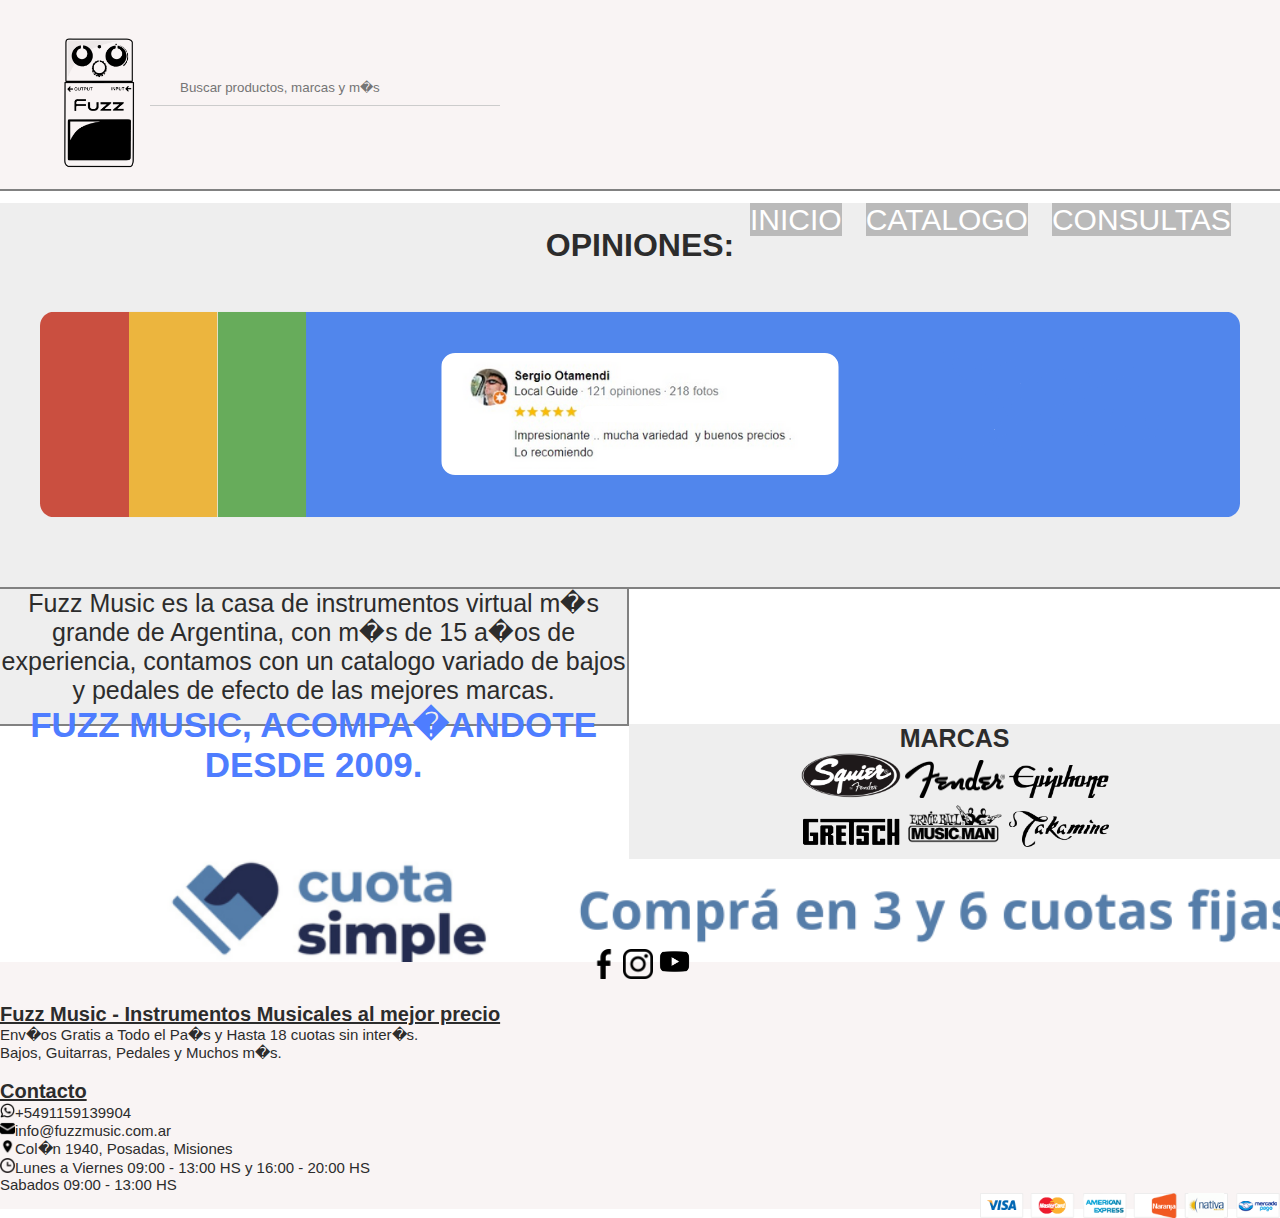
<file: PreEntrega2_Daura/index.html>
<html>
    <head>
            <title> Fuzz Music | Instrumentos Musicales </title>
            <link rel="icon" href="IMG/icono_fuzz.ico">
            <link rel="stylesheet" href="style.css">
    </head>

    <body>
        <header>
            <input type="search" placeholder="Buscar productos, marcas y m�s" id="Buscador" /> 
            <a href="index.html">  <img src="IMG/logo_fuzz.png" width="203px"> </a>
                <div class="nav">
                    <a class="inicio" href="index.html">INICIO</a>
                    <a class="catalogo" href="catalogo.html">CATALOGO</a>
                    <a class="consultas" href="consultas.html">CONSULTAS</a>
                </div>
        </header>

        <br>
        <br>

        <main>
            <h1>OPINIONES:</h1>
            <img src="IMG/banner_1.png">
        </main>

        <section>
                <article class="izq">
                    <p>
                        Fuzz Music es la casa de instrumentos virtual m�s grande de Argentina, con m�s de 15 a�os
                      
                        de experiencia, contamos con un catalogo variado de bajos y pedales de efecto de las mejores marcas.

                        <br>

                        <h3 id="desde2009">FUZZ MUSIC, ACOMPA�ANDOTE DESDE 2009.</h3>
                    </p>
                </article>
                   
                <article class="der">
                     <p id="MARCAS">MARCAS</p>
                     <a href="https://www.fender.com/es/squier-series/" target="_blank"> <img src="IMG/Squier_guitars_logo.png" width="100px"> </a>
                     <a href="https://www.fender.com/es/start" target="_blank"> <img src="IMG/Fender_logo.png" width="100px"> </a>
                     <a href="https://www.epiphone.com/en-US/" target="_blank"> <img src="IMG/Epiphone_guitars_logo.png" width="100px"> </a>
                     <br>
                     <a href="https://www.gretschguitars.com/" target="_blank"> <img src="IMG/Gretsch_company_logo.png" width="100px"> </a>
                     <a href="https://www.music-man.com/" target="_blank"> <img src="IMG/Music-Man-logo.png" width="100px"> </a>
                     <a href="https://www.takamine.com/" target="_blank"> <img src="IMG/Takamine_guitar_logo.png" width="100px"> </a>
                </article>

        </section>
        <section id="CUOTAS">
            <img src="IMG/CUOTASIMPLE.jpg" width="1500px">
        </section>

        <footer>
            <div class="REDES">
                <a href="https://www.facebook.com/" target="_blank"> <img src="IMG/logo_facebook.png" width="30px"> </a>
                <a href="https://www.instagram.com/" target="_blank"> <img src="IMG/logo_instagram.png" width="30px"> </a>
                <a href="https://www.youtube.com/" target="_blank"> <img src="IMG/logo_youtube.png" width="35px"> </a>
            </div>


            <div>
                <h3 id="TITULO_FOOTER1">Fuzz Music - Instrumentos Musicales al mejor precio</h3>
                <p id="TEXTO_FOOTER1">Env�os Gratis a Todo el Pa�s y Hasta 18 cuotas sin inter�s.
                    <br> 
                    Bajos, Guitarras, Pedales y Muchos m�s.</p>
            </div>
            
            <br>

            <div>
                <h3 id="TITULO_FOOTER2">Contacto</h3>
                <p id="TEXTO_FOOTER2">
                  <img src="IMG/logo_whatsapp.png" width="15px">+5491159139904
                    <br>
                  <img src="IMG/logo_correo.png" width="15px">info@fuzzmusic.com.ar
                    <br>
                  <img src="IMG/logo_direccion.png" width="15px">Col�n 1940, Posadas, Misiones
                    <br>
                  <img src="IMG/logo_reloj.png" width="15px">Lunes a Viernes 09:00 - 13:00 HS y 16:00 - 20:00 HS  
                    <br> 
                    Sabados 09:00 - 13:00 HS
                </p>
            </div>

            <div class="PAGOS">
            <img src="IMG/pagos.png" width="300px">
            </div>

      

        </footer>
    </body>


</html>
</file>
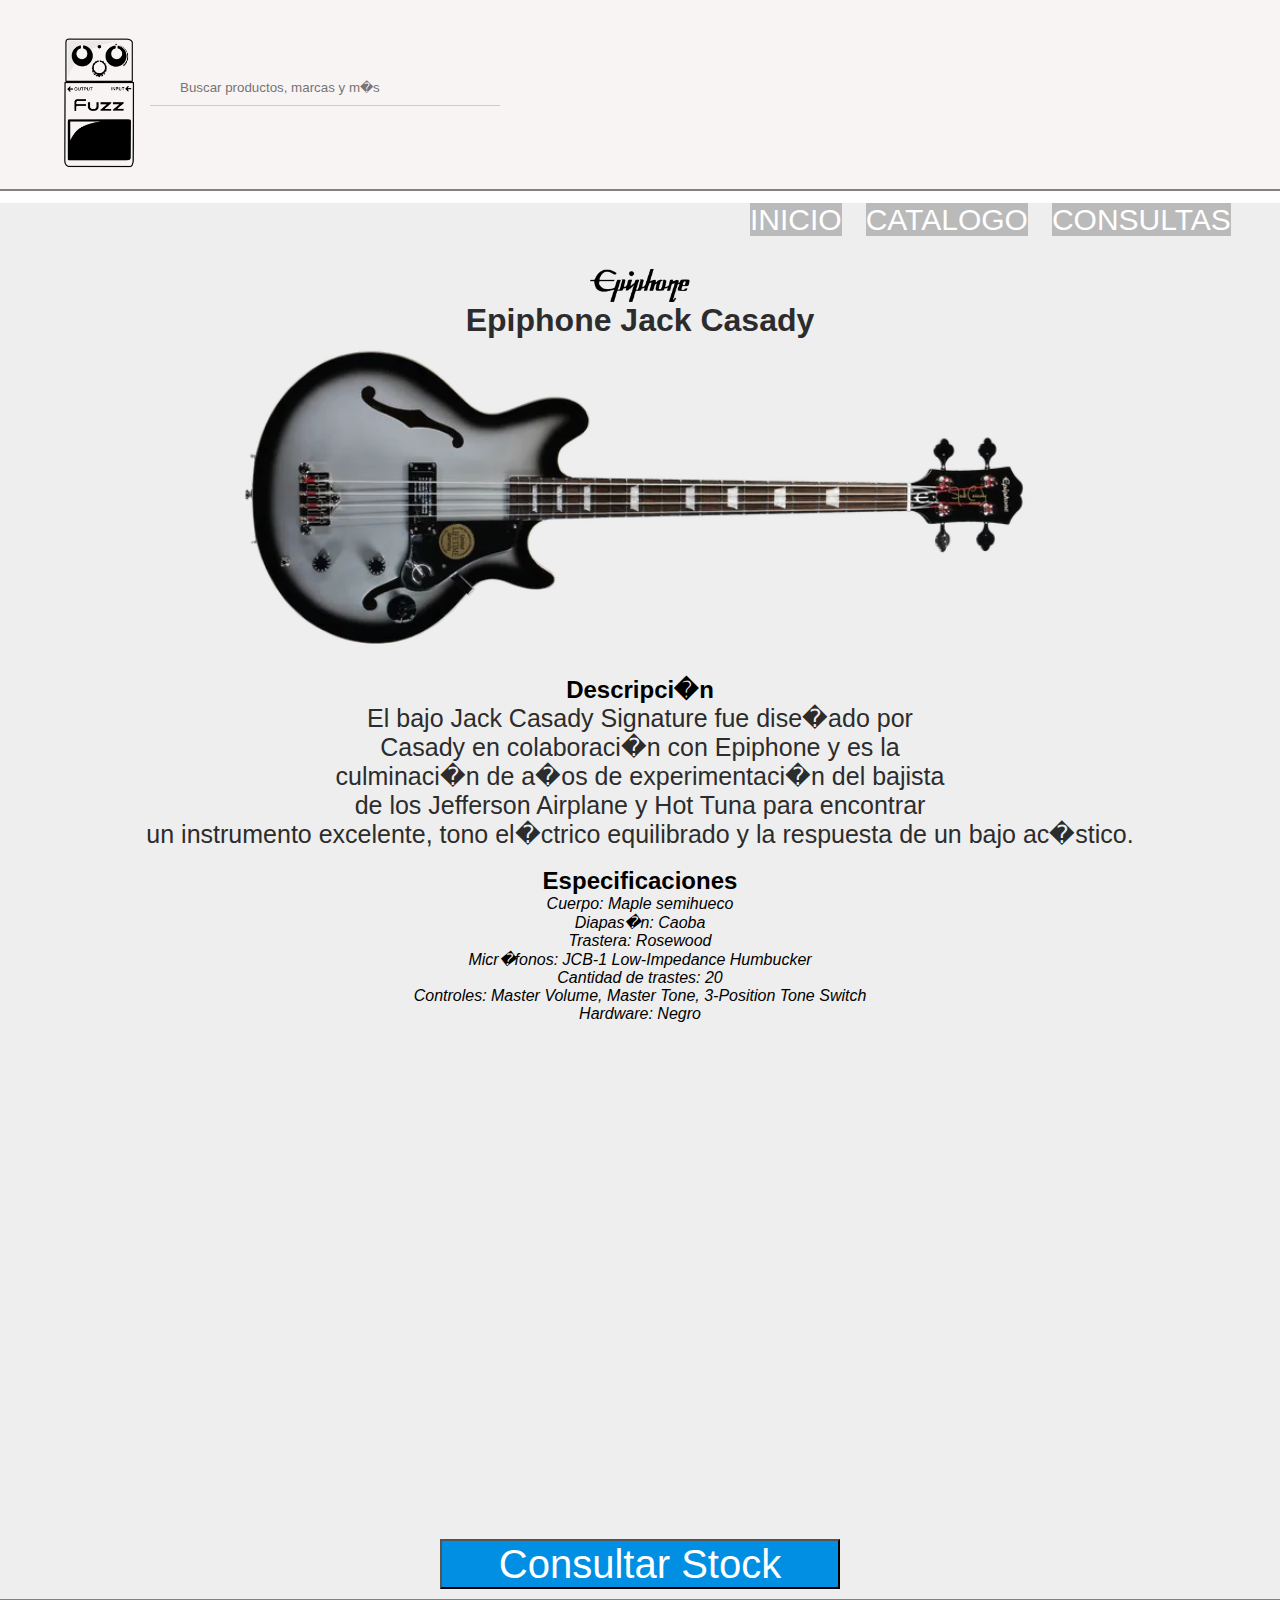
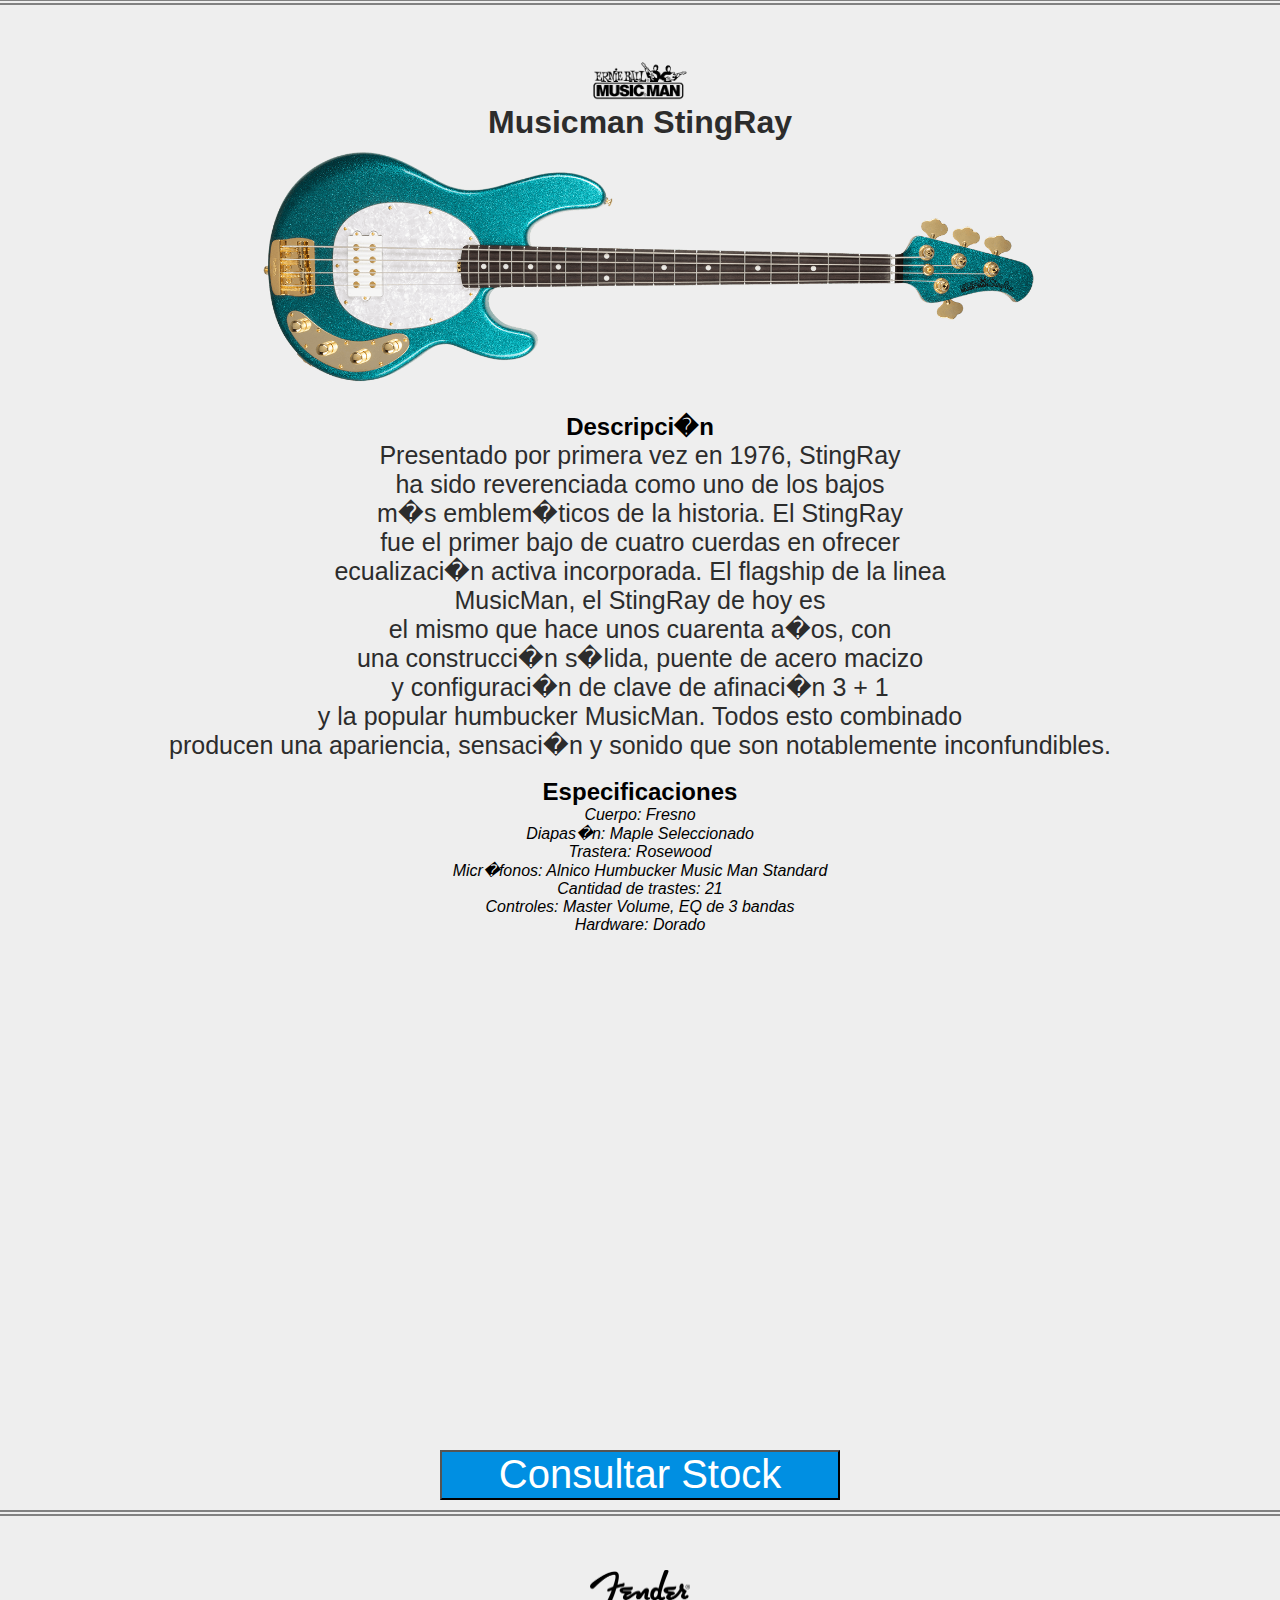
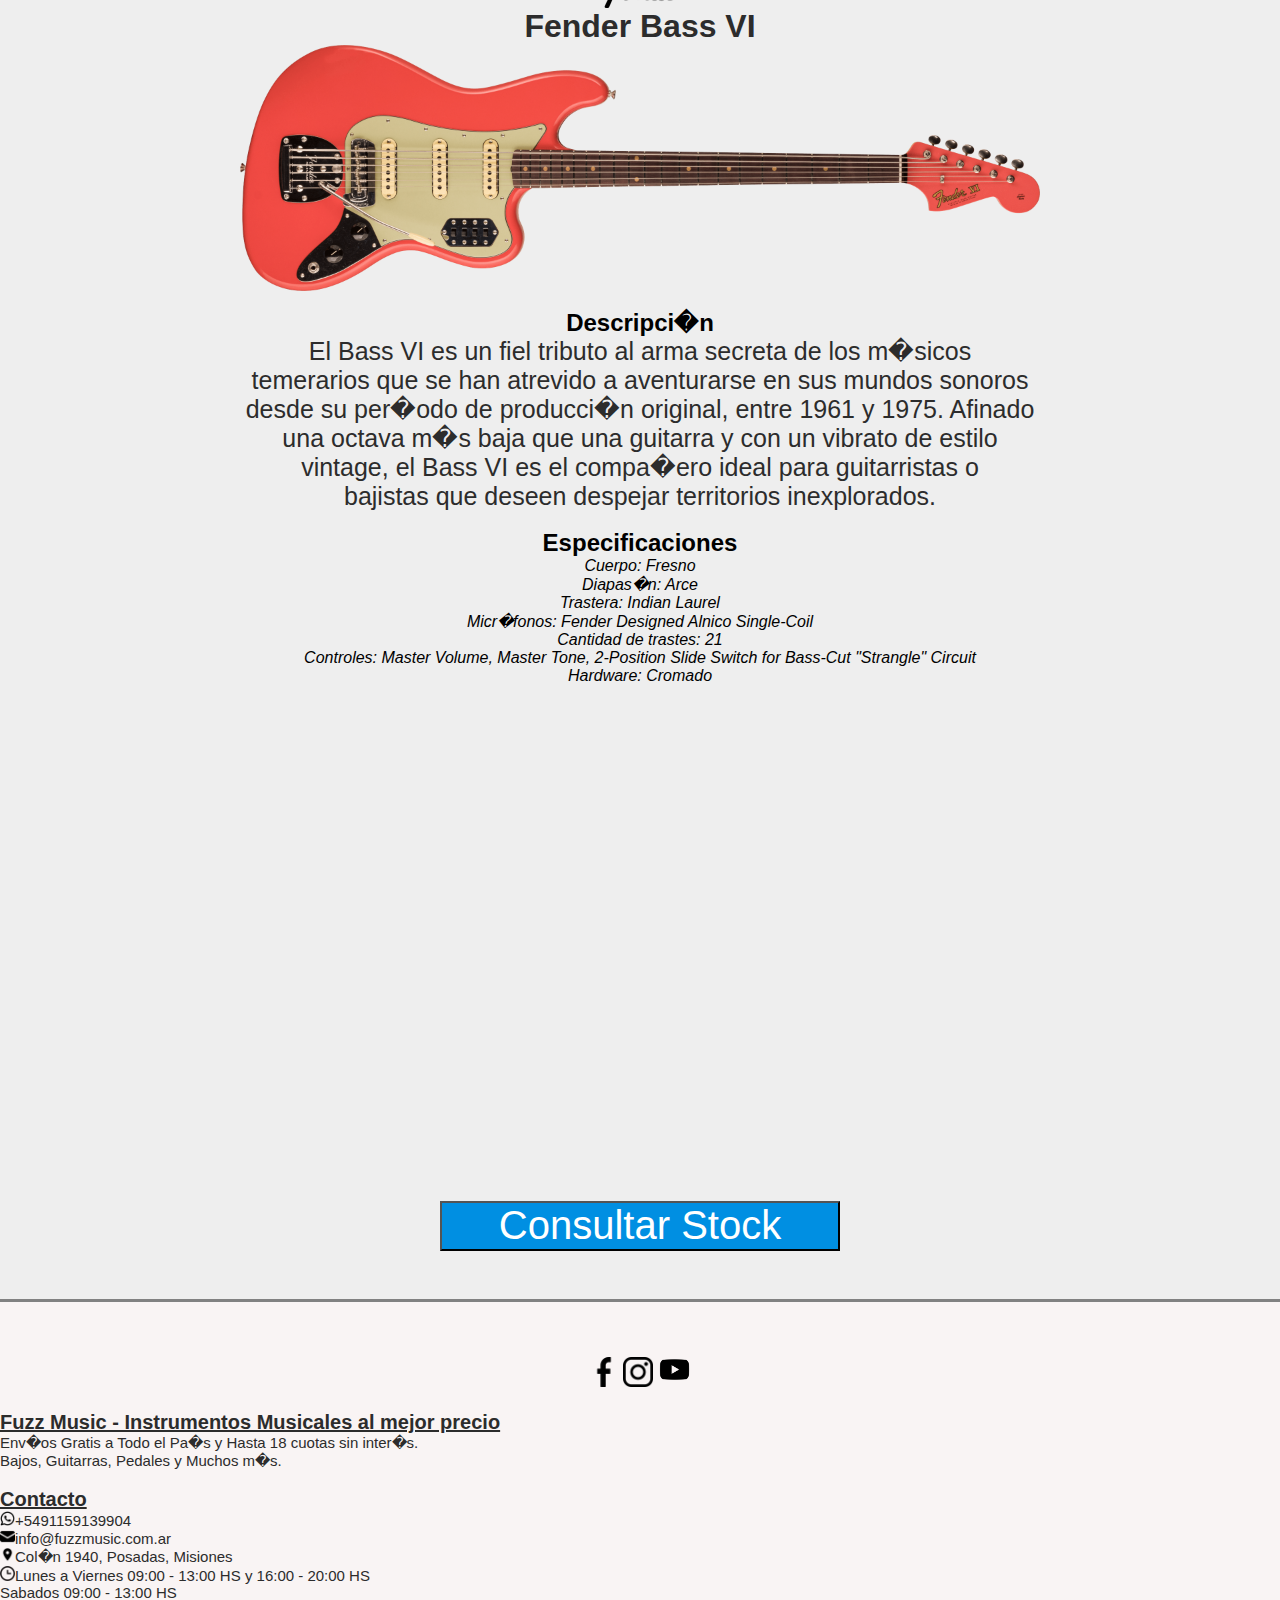
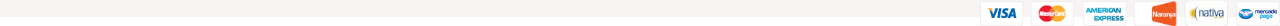
<file: PreEntrega2_Daura/catalogo.html>
<html>
    <head>
        <title> Fuzz Music | Catalogo </title>
        <link rel="icon" href="IMG/icono_fuzz.ico">
        <link rel="stylesheet" href="style.css">
    </head>

    <body>
        <header>
            <input type="search" placeholder="Buscar productos, marcas y m�s" id="Buscador" /> 
            <a href="index.html">  <img src="IMG/logo_fuzz.png" width="203px">
                <div class="nav">
                    <a class="inicio" href="index.html" >INICIO</a>
                    <a class="catalogo" href="catalogo.html">CATALOGO</a>
                    <a class="consultas" href="consultas.html">CONSULTAS</a>
                </div>
        </header>

        <br>

        <main id="main_catalogo">
            <div class="jackcasady">
                <img src="IMG/Epiphone_guitars_logo.png" width="100px"> <h1>Epiphone Jack Casady</h1>
                <img src="IMG/Jack_Casady.png" width="800px">

                <br>
                <br>

                <h2>Descripci�n</h2>
                <p class="descripcion_catalogo">
                    El bajo Jack Casady Signature fue dise�ado por 
                    <br>
                    Casady en colaboraci�n con Epiphone y es la
                    <br> 
                    culminaci�n de a�os de experimentaci�n del bajista
                    <br> 
                    de los Jefferson Airplane y Hot Tuna para encontrar
                    <br> 
                    un instrumento excelente, tono el�ctrico equilibrado y la respuesta de un bajo ac�stico.
                </p>

                <br>

                <h2>Especificaciones</h2>
                <ul>
                   <li>Cuerpo: Maple semihueco</li> 
                   <li>Diapas�n: Caoba</li>
                   <li>Trastera: Rosewood</li>
                   <li>Micr�fonos: JCB-1 Low-Impedance Humbucker</li>
                   <li>Cantidad de trastes: 20</li>
                   <li>Controles: Master Volume, Master Tone, 3-Position Tone Switch</li>
                   <li>Hardware: Negro</li>
                </ul>

                <br>

                <iframe width="720" height="480" src="https://www.youtube.com/embed/_D4566828NU" title="Epiphone Jack Casady Bass, Metallic Gold  | Gear4music demo" frameborder="0" allow="accelerometer; autoplay; clipboard-write; encrypted-media; gyroscope; picture-in-picture; web-share" referrerpolicy="strict-origin-when-cross-origin" allowfullscreen></iframe>

                <br>
                <br>

                <input class="stock" type="submit" value="Consultar Stock">
            </div>

            <br>
            <br>
            <br>

            <div class="musicman">
                <img src="IMG/Music-Man-logo.png" width="100px"> <h1>Musicman StingRay</h1>
                <img src="IMG/Musicman_bass.png" width="800px">

                <br>
                <br>

                <h2>Descripci�n</h2>
                <p class="descripcion_catalogo">
                Presentado por primera vez en 1976, StingRay
                <br> 
                ha sido reverenciada como uno de los bajos
                <br>  
                m�s emblem�ticos de la historia. El StingRay
                <br>  
                fue el primer bajo de cuatro cuerdas en ofrecer
                <br> 
                ecualizaci�n activa incorporada. El flagship de la linea
                <br>  
                MusicMan, el StingRay de hoy es 
                <br> 
                el mismo que hace unos cuarenta a�os, con
                <br> 
                una construcci�n s�lida, puente de acero macizo
                <br> 
                y configuraci�n de clave de afinaci�n 3 + 1
                <br> 
                y la popular humbucker MusicMan. Todos esto combinado
                <br> 
                producen una apariencia, sensaci�n y sonido que son notablemente inconfundibles.
                </p>

                <br>

                <h2>Especificaciones</h2>
                <ul>
                    <li>Cuerpo: Fresno</li>
                    <li>Diapas�n: Maple Seleccionado</li>
                    <li>Trastera: Rosewood</li>
                    <li>Micr�fonos: Alnico Humbucker Music Man Standard</li>
                    <li>Cantidad de trastes: 21</li> 
                    <li>Controles: Master Volume, EQ de 3 bandas</li>
                    <li>Hardware: Dorado</li>
                </ul>

                <br>

                <iframe width="720" height="480" src="https://www.youtube.com/embed/PhI_ABr1Owk" title="Ernie Ball Music Man StingRay 4 Bass: Joe Dart Demos" frameborder="0" allow="accelerometer; autoplay; clipboard-write; encrypted-media; gyroscope; picture-in-picture; web-share" referrerpolicy="strict-origin-when-cross-origin" allowfullscreen></iframe>

                <br>
                <br>

                <input class="stock" type="submit" value="Consultar Stock">
            </div>

            <br>
            <br>
            <br>

            <div class="fender">
                <img src="IMG/Fender_logo.png" width="100px"> <h1>Fender Bass VI</h1>
                <img src="IMG/Bass_vi.png" width="800px">

                <br>
                <br>

                <h2>Descripci�n</h2>
                <p class="descripcion_catalogo">
                    El Bass VI es un fiel tributo al arma secreta de los m�sicos
                    <br> 
                    temerarios que se han atrevido a aventurarse en sus mundos sonoros
                    <br>  
                    desde su per�odo de producci�n original, entre 1961 y 1975. Afinado
                    <br>  
                    una octava m�s baja que una guitarra y con un vibrato de estilo
                    <br>  
                    vintage, el Bass VI es el compa�ero ideal para guitarristas o 
                    <br> 
                    bajistas que deseen despejar territorios inexplorados.
                </p>

                <br>

                <h2>Especificaciones</h2>
                <ul> 
                    <li>Cuerpo: Fresno</li>
                    <li>Diapas�n: Arce</li> 
                    <li>Trastera: Indian Laurel</li>
                    <li>Micr�fonos: Fender Designed Alnico Single-Coil</li>
                    <li>Cantidad de trastes: 21</li> 
                    <li>Controles: Master Volume, Master Tone, 2-Position Slide Switch for Bass-Cut "Strangle" Circuit</li>
                    <li>Hardware: Cromado</li>
                </ul>

                <br>

                <iframe width="720" height="480" src="https://www.youtube.com/embed/jqnCNwcvYSs" title="Fender Pawn Shop Bass VI Demo | Fender" frameborder="0" allow="accelerometer; autoplay; clipboard-write; encrypted-media; gyroscope; picture-in-picture; web-share" referrerpolicy="strict-origin-when-cross-origin" allowfullscreen></iframe>

                <br>
                <br>

                <input class="stock" type="submit" value="Consultar Stock">
            </div>    

        </main>

        <footer>
            <div class="REDES">
                <a href="https://www.facebook.com/" target="_blank"> <img src="IMG/logo_facebook.png" width="30px"> </a>
                <a href="https://www.instagram.com/" target="_blank"> <img src="IMG/logo_instagram.png" width="30px"> </a>
                <a href="https://www.youtube.com/" target="_blank"> <img src="IMG/logo_youtube.png" width="35px"> </a>
            </div>


            <div>
                <h3 id="TITULO_FOOTER1">Fuzz Music - Instrumentos Musicales al mejor precio</h3>
                <p id="TEXTO_FOOTER1">Env�os Gratis a Todo el Pa�s y Hasta 18 cuotas sin inter�s.
                    <br> 
                    Bajos, Guitarras, Pedales y Muchos m�s.</p>
            </div>
            
            <br>

            <div>
                <h3 id="TITULO_FOOTER2">Contacto</h3>
                <p id="TEXTO_FOOTER2">
                  <img src="IMG/logo_whatsapp.png" width="15px">+5491159139904
                    <br>
                  <img src="IMG/logo_correo.png" width="15px">info@fuzzmusic.com.ar
                    <br>
                  <img src="IMG/logo_direccion.png" width="15px">Col�n 1940, Posadas, Misiones
                    <br>
                  <img src="IMG/logo_reloj.png" width="15px">Lunes a Viernes 09:00 - 13:00 HS y 16:00 - 20:00 HS  
                    <br> 
                    Sabados 09:00 - 13:00 HS
                </p>
            </div>

            <div class="PAGOS">
            <img src="IMG/pagos.png" width="300px">
            </div>

      

        </footer>
    </body>

</html>
</file>
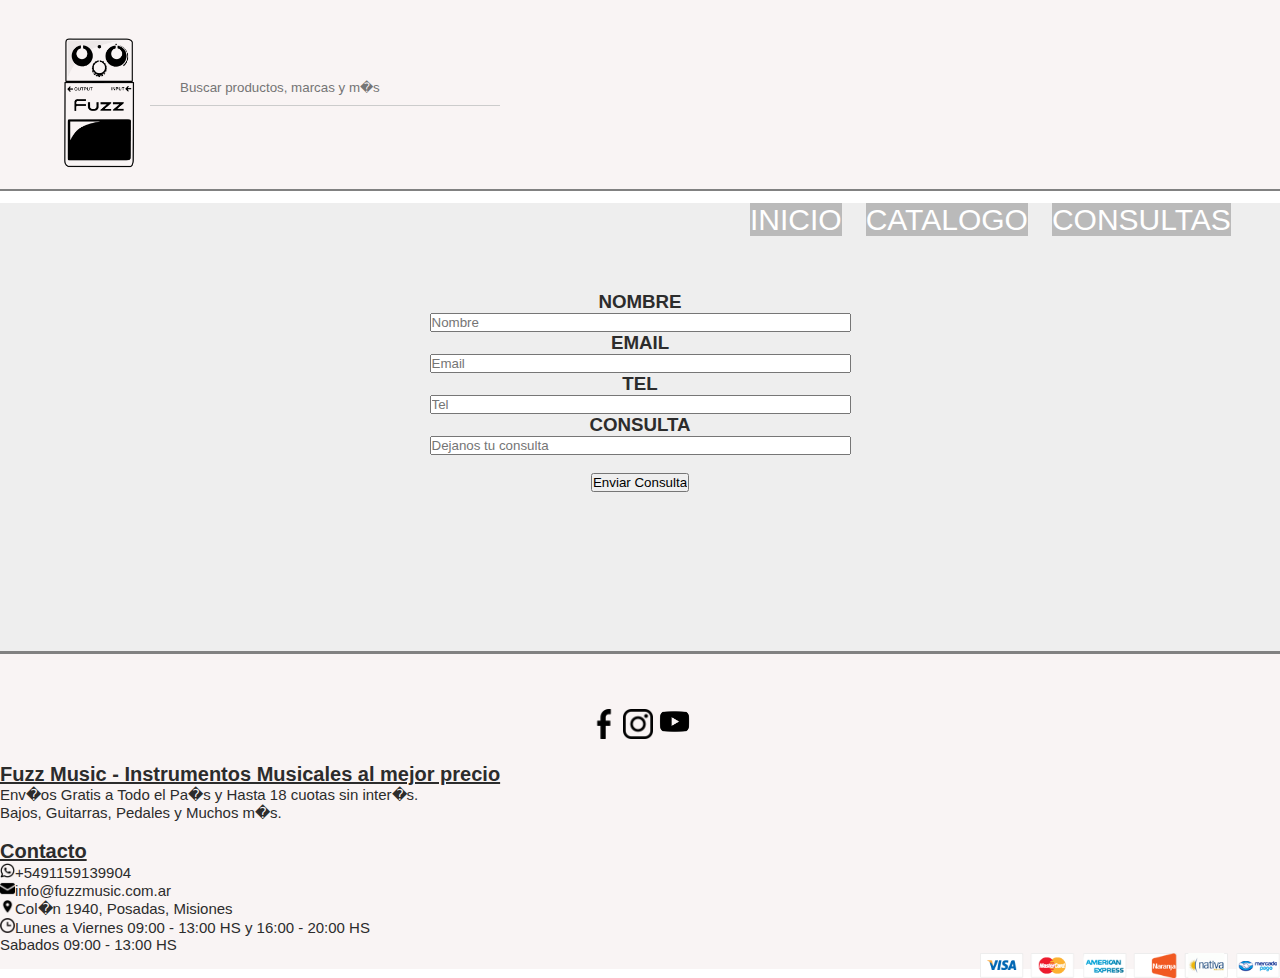
<file: PreEntrega2_Daura/consultas.html>
<html>
    <head>
        <title> Fuzz Music | Consultas </title>
        <link rel="icon" href="IMG/icono_fuzz.ico">
        <link rel="stylesheet" href="style.css">
    </head>
    
    <body>
        <header>
            <input type="search" placeholder="Buscar productos, marcas y m�s" id="Buscador" /> 
            <a href="index.html">  <img src="IMG/logo_fuzz.png" width="203px">
                <div class="nav">
                    <a class="inicio" href="index.html" >INICIO</a>
                    <a class="catalogo" href="catalogo.html">CATALOGO</a>
                    <a class="consultas" href="consultas.html">CONSULTAS</a>
                </div>
        </header>
        
        <main>
            <div class="FORMULARIO">
                <h3>NOMBRE</h3>
                <input type="text" placeholder="Nombre" size="50">
                <br>
                <h3>EMAIL</h3>
                <input type="text" placeholder="Email" size="50">
                <br>
                <h3>TEL</h3>
                <input type="text" placeholder="Tel" size="50">
                <br>
                <h3>CONSULTA</h3>
                <input type="text" placeholder="Dejanos tu consulta" size="50">
                <br>
                <br>
                <input type="submit" value="Enviar Consulta">
            </div>
        </main>

        <footer>
            <div class="REDES">
                <a href="https://www.facebook.com/" target="_blank"> <img src="IMG/logo_facebook.png" width="30px"> </a>
                <a href="https://www.instagram.com/" target="_blank"> <img src="IMG/logo_instagram.png" width="30px"> </a>
                <a href="https://www.youtube.com/" target="_blank"> <img src="IMG/logo_youtube.png" width="35px"> </a>
            </div>


            <div>
                <h3 id="TITULO_FOOTER1">Fuzz Music - Instrumentos Musicales al mejor precio</h3>
                <p id="TEXTO_FOOTER1">Env�os Gratis a Todo el Pa�s y Hasta 18 cuotas sin inter�s.
                    <br> 
                    Bajos, Guitarras, Pedales y Muchos m�s.</p>
            </div>
            
            <br>

            <div>
                <h3 id="TITULO_FOOTER2">Contacto</h3>
                <p id="TEXTO_FOOTER2">
                  <img src="IMG/logo_whatsapp.png" width="15px">+5491159139904
                    <br>
                  <img src="IMG/logo_correo.png" width="15px">info@fuzzmusic.com.ar
                    <br>
                  <img src="IMG/logo_direccion.png" width="15px">Col�n 1940, Posadas, Misiones
                    <br>
                  <img src="IMG/logo_reloj.png" width="15px">Lunes a Viernes 09:00 - 13:00 HS y 16:00 - 20:00 HS  
                    <br> 
                    Sabados 09:00 - 13:00 HS
                </p>
            </div>

            <div class="PAGOS">
            <img src="IMG/pagos.png" width="300px">
            </div>

      

        </footer>
    </body>


</html>
</file>
<file: PreEntrega2_Daura/style.css>
*
{
    padding: 0;
    margin: 0;
}

header
{
    width: 100%;
    height: 21%;
    background-color: rgb(249, 244, 244);
    border-bottom: 2px solid rgb(129, 129, 129);
}

.nav
{
    background-color: rgb(238, 238, 238);
    height: 50%;
}

main
{
    width: 100%;
    height: 40%;
    background-color: rgb(238, 238, 238);
    border-bottom: 2px solid rgb(129, 129, 129);
    text-align: center;
}

h1
{
    text-align: center;
    color: rgb(44, 44, 44);
    font-family: Impact, Haettenschweiler, 'Arial Narrow Bold', sans-serif;
    /* font-style: italic; */
}

#Buscador 
{
    background: url(https://cdn0.iconfinder.com/data/icons/slim-square-icons-basics/100/basics-19-32.png) no-repeat 0px 5px;
    background-size: 24px;
    width: 350px;
    border: transparent;
    border-bottom: solid 1px #ccc;
    padding: 10px 10px 10px 30px;
    outline: none;
    position: absolute;
    margin-top: 70px;
    margin-left: 150px;
}

  
  a
  {
    text-decoration: none;
  }

  .inicio 
  {
    font-family: Arial, Helvetica, sans-serif;
    font-size: 30px;
    background-color: rgba(133, 133, 133, 0.5);
    color: #fff;
    text-align: center;
    margin-left: 750px;
  }

  .catalogo
  {
    font-family: Arial, Helvetica, sans-serif;
    font-size: 30px;
    background-color: rgba(133,133,133,.5);
    color: #fff;
    text-align: center;
    margin-left: 20px;
  } 
  
  .consultas
  {
    font-family: Arial, Helvetica, sans-serif;
    font-size: 30px;
    background-color: rgba(133,133,133,.5);
    color: #fff;
    text-align: center;
    margin-left: 20px;
  }

  section
  {
    background-color: rgb(255, 255, 255);
    width: 100%;
    height: 15%;
    border-bottom: 2px solid rgb(129, 129, 129);
  }

  .izq
  {
    width: 49%;
    height: 100%;
    float: left;
    background-color: rgb(238, 238, 238);
    border-right: 2px solid rgb(129, 129, 129);
  }

  .der
  {
    width: 50.85%;
    height: 100%;
    float: right;
    background-color: rgb(238, 238, 238);
    text-align: center;
    /* border-left: 2px solid rgb(129, 129, 129); */
  }

  p
  {
    font-size: 25px;
    font-family: Arial, Helvetica, sans-serif;
    text-align: center;
    color: rgb(44, 44, 44);
  }

  #MARCAS
  {
    font-weight: bold;
    text-align: center;
    color: rgb(44, 44, 44);
  }

  #CUOTAS
  {
    text-align: center;
    margin-top: 30px;
  }

  footer
  {
    width: 100%;
    height: 35%;
    background-color: rgb(249, 244, 244);
    border-top: 1px solid rgb(129, 129, 129);
  }

  .REDES
  {
    text-align: center;
    margin-top: 50px;
  }

  .PAGOS
  {
    text-align: right;
  }

  #TITULO_FOOTER1
  {
    margin-top: 20px;
    font-size: 20px;
    font-family: Arial, Helvetica, sans-serif;
    text-decoration-line: underline;
    text-align: left;
    color: rgb(44, 44, 44);
  }

  #TITULO_FOOTER2
  {
    font-size: 20px;
    font-family: Arial, Helvetica, sans-serif;
    text-decoration-line: underline;
    text-align: left;
    color: rgb(44, 44, 44);
  }

  #TEXTO_FOOTER1
  {
    font-size: 15px;
    text-align: left;
  }

  #TEXTO_FOOTER2
  {
    font-size: 15px;
    text-align: left;
  }

  .FORMULARIO
  {
    font-family: Impact, Haettenschweiler, 'Arial Narrow Bold', sans-serif;
    text-align: center;
    margin-top: 100px;
    color: rgb(44, 44, 44);
  }

  #main_catalogo
  {
    margin-top: 60px;
    height: 470%;
    font-family: Arial, Helvetica, sans-serif;
  }

  .stock
  {
    font-size: 40px;
    color: white;
    background-color: rgb(0, 143, 226);
    width: 400px;
    height: 50px;
    margin-bottom: 10px;
  }

  ul
  {
    font-style: italic;
  }

  #desde2009
  {
    color: rgb(78, 125, 255);
    font-size: 35px;
    text-align: center;
    font-family: Arial, Helvetica, sans-serif;
    font-weight: bold;
  }

  .jackcasady
  {
    border-bottom: 6px double rgb(129, 129, 129);
  }

  .musicman
  {
    border-bottom: 6px double rgb(129, 129, 129);
  }
</file>
